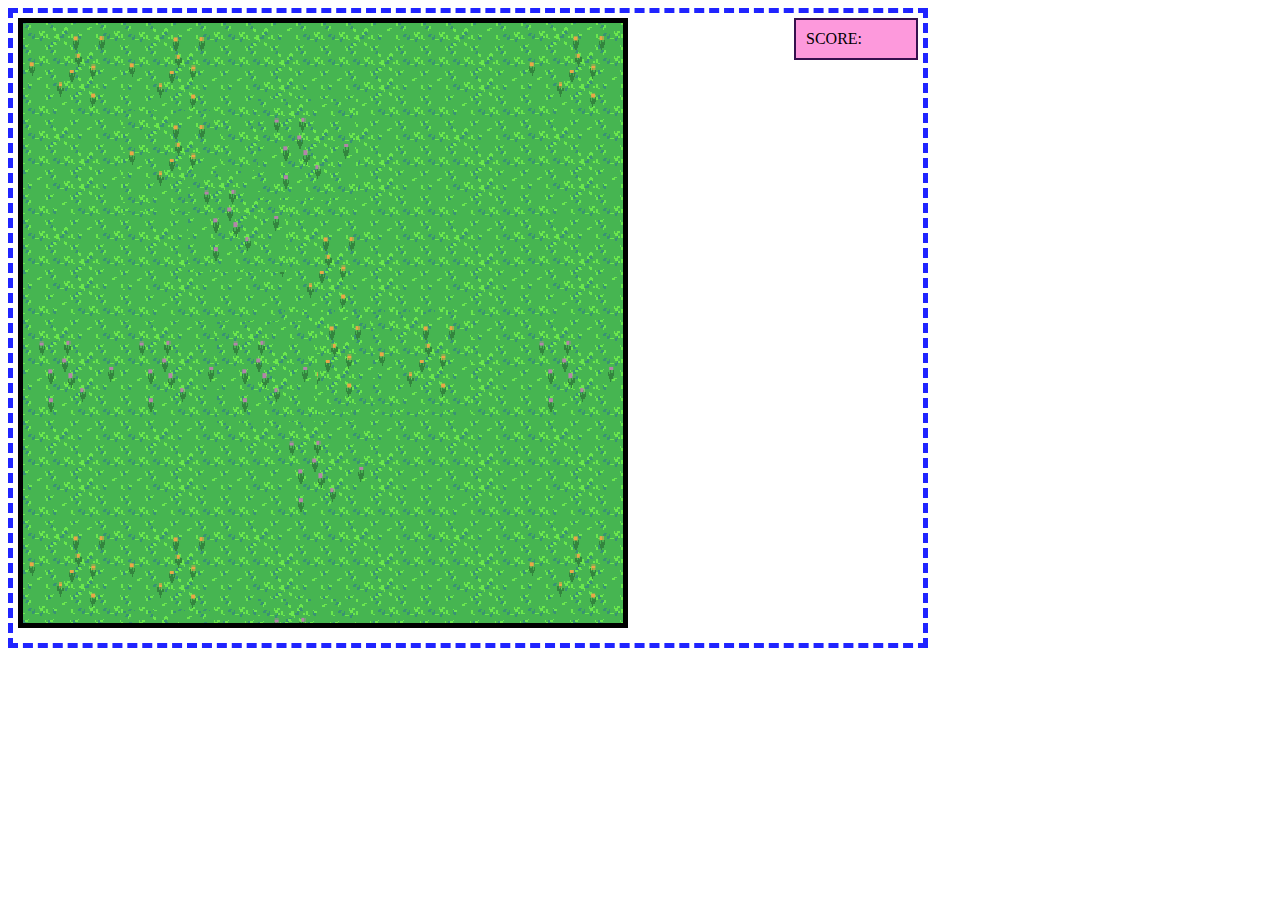
<file: index.html>
<html>
	<head>
		
		<title>Herding Cats</title>
		<link rel="shortcut icon" type="image/x-icon" href="images/dogIcon.ico" />
		<link rel = "stylesheet" type = "text/css" href = "style.css" />
		<script src="script.js"></script>
	</head>
	
	<body>
		<div id ="container">
			<div id="scorebox">SCORE: </div>
		</div>
		
	</body>
</html>
</file>
<file: style.css>
#container {
	height : 620px;
	width: 900px;
	border: 5px dashed #2024FF;
	padding: 5px;
	position: relative;
}

#scorebox {
	width: 100px;
	float: right;
	padding: 10px;
	border: 2px solid #35104E;
	background-color: #FD99DC;
}
</file>
